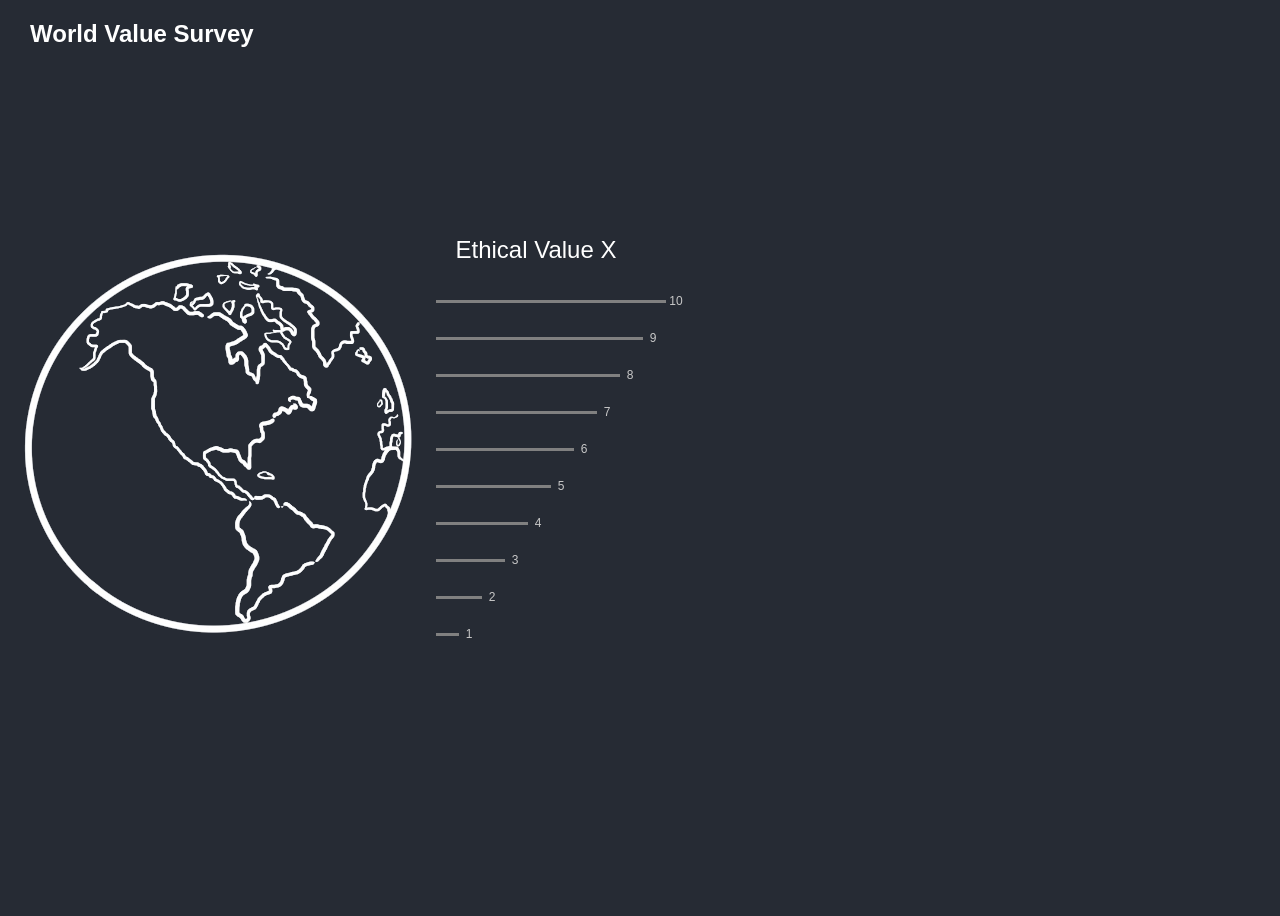
<file: docs/index.html>
<!doctype html>
<html lang="en">

<head>
	<meta charset="utf-8">
	<meta http-equiv="content-type" content="text/html; charset=utf-8">
	<meta name="viewport" content="width=device-width, initial-scale=1.0">

	<title>Data Vizards, a Journey around the world</title>
	<meta name="author" content="Jeremy Baffou, Camille Pitet, Renuka Singhvirk">

	<link rel="stylesheet" href="style.css">
</head>
<body>

<svg id="plot" viewBox="-10 -10 220 120" width="100%" height="100%">
	<style>
		.axis {
			stroke-width: 1;
			stroke: rgb(200, 200, 200);
		}
		text {
			fill: rgb(200, 200, 200);
			font-size: 4px;
			text-anchor: middle;
		}

	</style>



</svg>

<!--
D3.js fails to load in module mode
<script type="module" src="lib/d3.min.js"></script>
<script type="module" src="BarChart.js"></script>
 -->
<script src="lib/d3.min.js"></script>
<!-- <script src="BarChart.js"></script> -->
<script src="page.js"></script>
</body>
</html>
</file>
<file: docs/style.css>
/*
This CSS governs the appearance of our site.
You can find the basic concepts of CSS here: https://developer.mozilla.org/en-US/docs/Learn/CSS/Introduction_to_CSS/How_CSS_works
*/

/*
This makes the border and padding be counted as part of the element's size.
https://developer.mozilla.org/en-US/docs/Learn/CSS/Introduction_to_CSS/Box_model
It switches from
	https://mdn.mozillademos.org/files/13647/box-model-standard-small.png
to
	https://mdn.mozillademos.org/files/13649/box-model-alt-small.png
*/
* {
	box-sizing: border-box;
}

/*
Make the document fill the whole viewport, this overrides any weird defaults that browsers might have.
*/
html, body, figure {
	width: 100%;
	padding: 0;
	margin: 0;
	border: 0;
}

/* Default font and size */
body {

	width: 100vw;
	height: 100vh;

	/* center vertically */
	display: flex;
	flex-flow: row nowrap;
	justify-content: center;
	align-content: center;

	/* background behind the plot */
	background: rgb(38, 43, 52);

	/* default text */
	font-family: sans-serif;
	font-size: 1.1rem;
}

.middle-left {
	position: absolute;   /* Position relative to the window */
	left: 10px;              /* Align to the left edge */
	top: 50%;             /* Position vertically at 50% of the viewport height */
	transform: translateY(-50%);  /* Adjust position so that the element is fully centered vertically */
  }

#main-title {
	position: absolute;
	top: 10px;
	left: 20px;
	padding: 10px;
	font-weight: bold;
	z-index: 100;
	/* default text */
	color: rgb(255, 255, 255);
	font-family: sans-serif;
	font-size: 1.5rem;
  }

/* Interactive module container: position it relative to the viewport */
#module-container {
	position: absolute;
	/* Adjust left to be to the right of the image container; 
	   if your image is, say, 200px wide plus some margin, set left accordingly */
	left: 370px;  
	top: 50%;
	transform: translateY(-40%);
  }
  

/*
It is easier to read if the text is not too wide, so we limit the width.
We use the class selector ".", so this style will be applied to elements with class="width-limited"

The various units of measurement available in CSS:
	https://developer.mozilla.org/en-US/docs/Learn/CSS/Introduction_to_CSS/Values_and_units
*/

svg {
	margin: 1rem;
}
</file>
